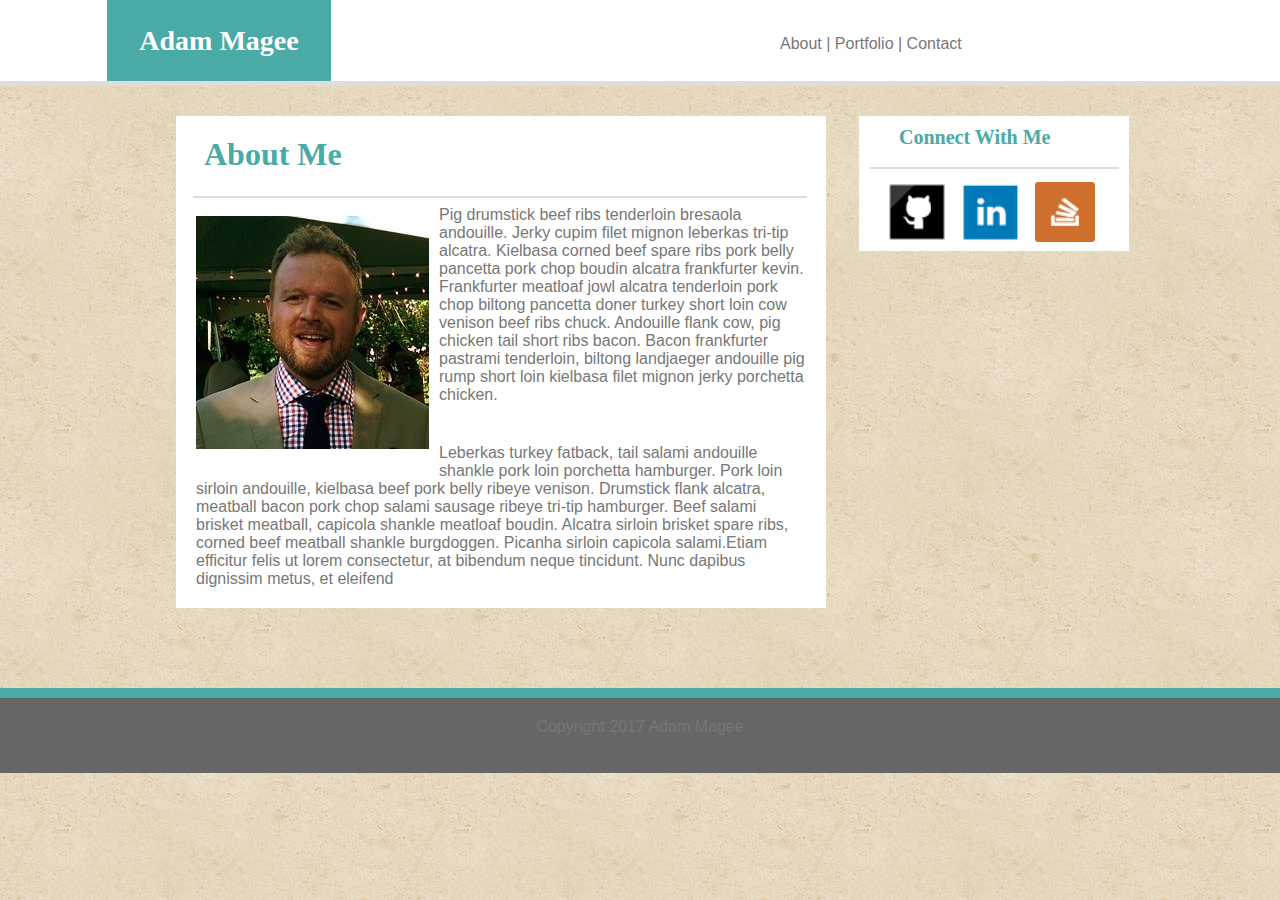
<file: index.html>
<!DOCTYPE html>
<html lang="en">

<head>
    <meta charset="UTF-8">
    <meta name="viewport" content="width=device-width, initial-scale=1.0">
    <meta http-equiv="X-UA-Compatible" content="ie=edge">
    <title>About Me</title>
    <link rel="stylesheet" type="text/css" href="assets/css/styles.css">

    <style>
        html {
            background-image: url("assets/images/vintage-concrete.png")
        }
    </style>
</head>

<body>

    <header id="header">

        <div id="Name">
            Adam Magee
        </div>

        <ul class="menu">
            <li class="topMenu"><a class="navbar" href="index.html" target="_blank">About | </a></li>
            <li class="topMenu"><a class="navbar" href="portfolio.html" target="_blank">Portfolio | </a></li>
            <li class="topMenu"><a class="navbar" href="contact.html" target="_blank">Contact</a></li>
        </ul>

    </header>

    <!-- Content panel -->
    <div class="panel">
        <section id="content">
            <h1>About Me</h1>
            <hr id="linebelow"></hr>
            <!-- Image -->
            <img id="professional" src="assets/images/magprof2.jpg" alt="professional_photo">
            <!-- Copy -->
            <p> Pig drumstick beef ribs tenderloin bresaola andouille. Jerky cupim filet mignon leberkas tri-tip alcatra. Kielbasa
                corned beef spare ribs pork belly pancetta pork chop boudin alcatra frankfurter kevin. Frankfurter meatloaf
                jowl alcatra tenderloin pork chop biltong pancetta doner turkey short loin cow venison beef ribs chuck. Andouille
                flank cow, pig chicken tail short ribs bacon. Bacon frankfurter pastrami tenderloin, biltong landjaeger andouille
                pig rump short loin kielbasa filet mignon jerky porchetta chicken.
            </p>
            <p>Leberkas turkey fatback, tail salami andouille shankle pork loin porchetta hamburger. Pork loin sirloin andouille,
                kielbasa beef pork belly ribeye venison. Drumstick flank alcatra, meatball bacon pork chop salami sausage
                ribeye tri-tip hamburger. Beef salami brisket meatball, capicola shankle meatloaf boudin. Alcatra sirloin
                brisket spare ribs, corned beef meatball shankle burgdoggen. Picanha sirloin capicola salami.Etiam efficitur
                felis ut lorem consectetur, at bibendum neque tincidunt. Nunc dapibus dignissim metus, et eleifend
            </p>
        </section>

        <div id="sidebar">

            <ul class="sidelink">
                <li class="connect">Connect With Me</li>
                <hr id="boxline"></hr>
                <li class="boxlink"><a class="linkbar" href="https://github.com/spintax" target="_blank"><img class="icon" src="assets/images/githubicon.png" style="padding-left: 28px;"></a></li>
                <li class="boxlink"><a class="linkbar" href="https://www.linkedin.com/in/adam-magee-4770069/" target="_blank"><img class="icon" src="assets/images/linkedinicon.png"></a></li>
                <li class="boxlink"><a class="linkbar" href="https://stackoverflow.com/users/8344599/adam-magee" target="_blank"><img class="icon" src="assets/images/stackicon.png"></a></li>
                </li>
            </ul>
        </div>
        <!-- </div> -->
    </div>

    <footer>
        <p id="footercopy"> Copyright 2017 Adam Magee</p>
    </footer>

</body>

</html>
</file>
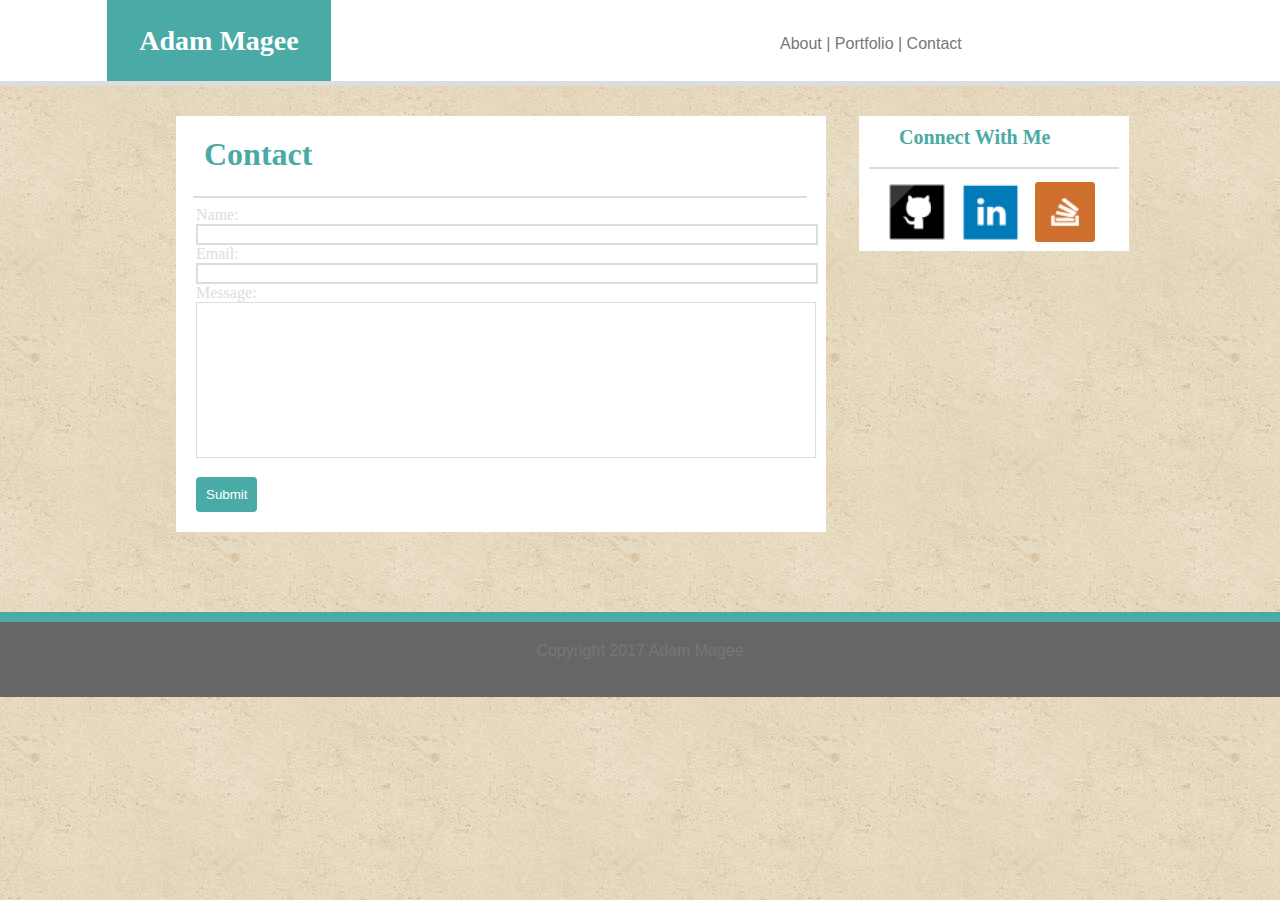
<file: contact.html>
<!DOCTYPE html>
<html lang="en">

<head>
    <meta charset="UTF-8">
    <meta name="viewport" content="width=device-width, initial-scale=1.0">
    <meta http-equiv="X-UA-Compatible" content="ie=edge">
    <title>About Me</title>
    <link rel="stylesheet" type="text/css" href="assets/css/styles.css">

    <style>
        html {
            background-image: url("assets/images/vintage-concrete.png")
        }
    </style>
</head>

<body>

    <header id="header">

        <div id="Name">
            Adam Magee
        </div>
        <!-- <div class="navigation"> -->
        <ul class="menu">
            <!-- </h2> ​ -->
            <!-- <ul> -->
                <li class="topMenu"><a class="navbar" href="index.html" target="_blank">About | </a></li>
                <li class="topMenu"><a class="navbar" href="portfolio.html" target="_blank">Portfolio | </a></li>
                <li class="topMenu"><a class="navbar" href="contact.html" target="_blank">Contact</a></li>
                </li>
            </ul>
            </div>

    </header>

    <!-- Content panel -->
    <div class="panel">
        <!-- link box -->
        <!-- <div id="sidebar">

            <ul class="sidelink">
                <li class="connect">Connect With Me</li>
                <hr id="boxline"></hr>
                <li class="boxlink"><a class="linkbar" href="https://github.com/spintax" target="_blank"><img class="icon" src="assets/images/githubicon.png" style="padding-left: 28px;"></a></li>
                <li class="boxlink"><a class="linkbar" href="https://www.linkedin.com/in/adam-magee-4770069/" target="_blank"><img class="icon" src="assets/images/linkedinicon.png"></a></li>
                <li class="boxlink"><a class="linkbar" href="https://stackoverflow.com/users/8344599/adam-magee" target="_blank"><img class="icon" src="assets/images/stackicon.png"></a></li>
                </li>
            </ul>
        </div> -->

        <!-- Content Section -->
        <section id="content">
            <h1>Contact</h1>
            <hr id="linebelow"></hr>
            <br>
            <div class="container">
                <form action="/action_page.php">
                    <form>
                        Name:<br>
                        <input class="eform" type="text" name="fullname"><br> Email:
                        <br>
                        <input class="eform" type="email" name="email"><br> Message:
                        <br>
                        <textarea class="eform" name="message" rows="10" cols="30">
                </textarea>
                        <input type="submit" value="Submit">

                    </form>
        </section>
        <div id="sidebar">
                
                            <ul class="sidelink">
                                <li class="connect">Connect With Me</li>
                                <hr id="boxline"></hr>
                                <li class="boxlink"><a class="linkbar" href="https://github.com/spintax" target="_blank"><img class="icon" src="assets/images/githubicon.png" style="padding-left: 28px;"></a></li>
                                <li class="boxlink"><a class="linkbar" href="https://www.linkedin.com/in/adam-magee-4770069/" target="_blank"><img class="icon" src="assets/images/linkedinicon.png"></a></li>
                                <li class="boxlink"><a class="linkbar" href="https://stackoverflow.com/users/8344599/adam-magee" target="_blank"><img class="icon" src="assets/images/stackicon.png"></a></li>
                                </li>
                            </ul>
                        </div>
        </div>

        <footer>
            <p id="footercopy"> Copyright 2017 Adam Magee</p>
        </footer>

</body>

</html>
</file>
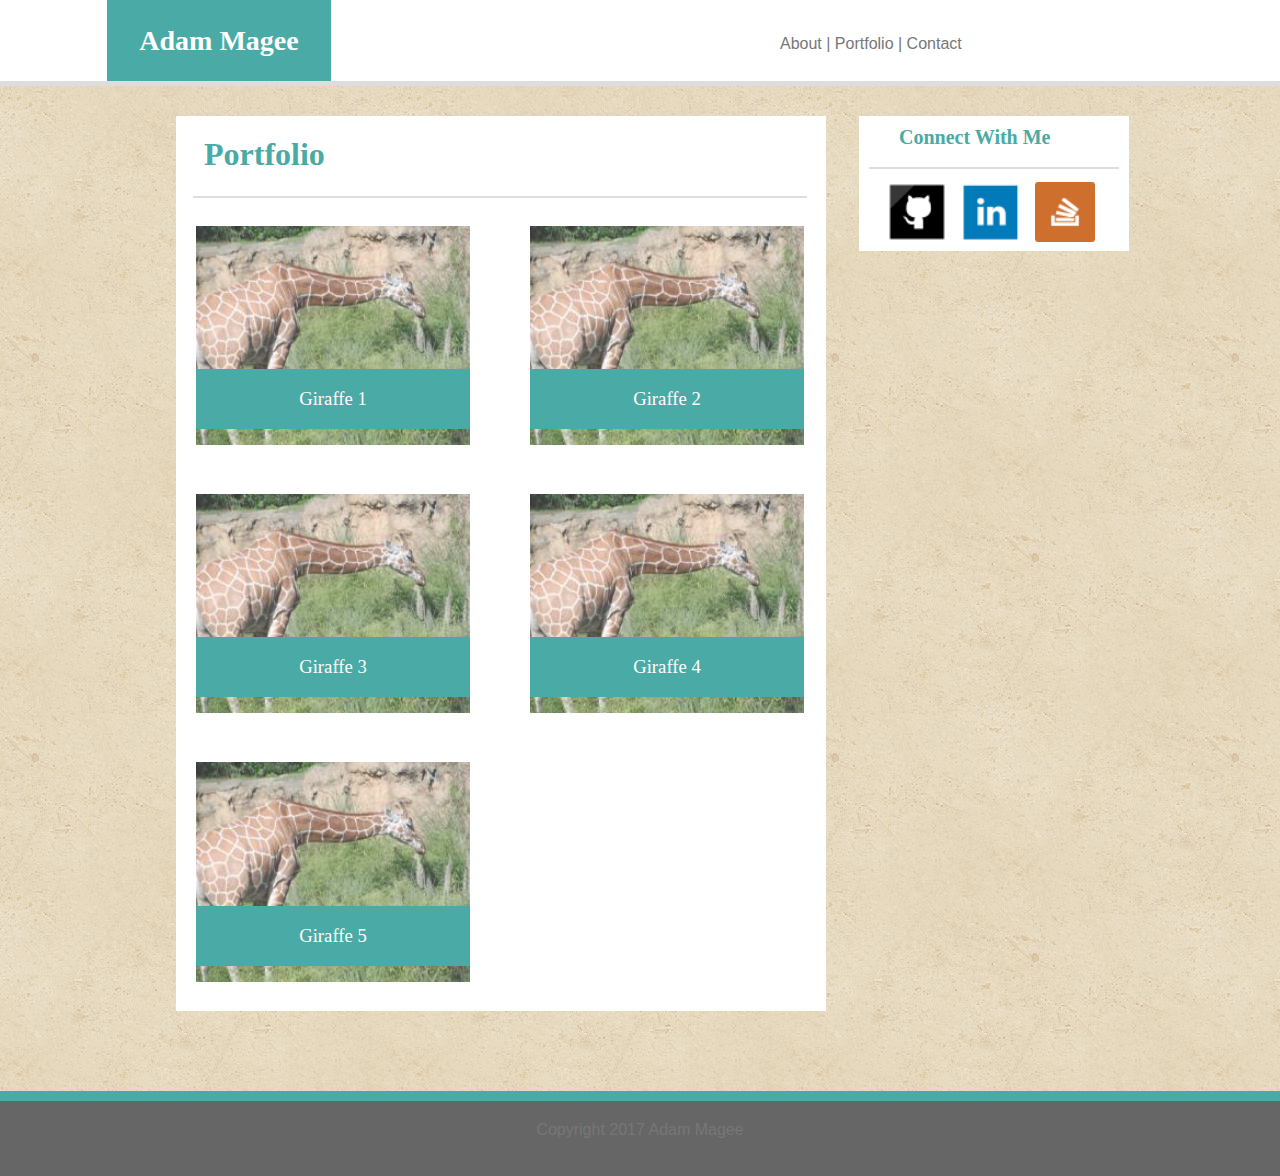
<file: portfolio.html>
<!DOCTYPE html>
<html lang="en">

<head>
    <meta charset="UTF-8">
    <meta name="viewport" content="width=device-width, initial-scale=1.0">
    <meta http-equiv="X-UA-Compatible" content="ie=edge">
    <title>About Me</title>
    <link rel="stylesheet" type="text/css" href="assets/css/styles.css">
    <style>
        html {
            background-image: url("assets/images/vintage-concrete.png")
        }
    </style>
</head>



<body>
    <header id="header">

        <div id="Name">
            Adam Magee
        </div>
        <!-- <div class="navigation"> -->
        <ul class="menu">
            <!-- </h2> ​ -->
            
                <li class="topMenu"><a class="navbar" href="index.html">About | </a></li>
                <li class="topMenu"><a class="navbar" href="portfolio.html">Portfolio | </a></li>
                <li class="topMenu"><a class="navbar" href="contact.html">Contact</a></li>
                </li>
            </ul>
            </div>

    </header>

    <!-- Content panel -->
    <div class="panel">
        <section id="content">
                    <h1>Portfolio</h1>
                    <hr id="linebelow"></hr>
                    <br>
                    <div class="work">
                            <img src="assets/images/giraffe.jpg" alt="giraffe1">
                            <h3>Giraffe 1</h3>
                          </div>
                          <div class="work">
                            <img src="assets/images/giraffe.jpg" alt="giraffe2">
                            <h3>Giraffe 2</h3>
                          </div>
                          <div class="work">
                            <img src="assets/images/giraffe.jpg" alt="giraffe3">
                            <h3>Giraffe 3</h3>
                          </div>
                          <div class="work">
                            <img src="assets/images/giraffe.jpg" alt="giraffe4">
                            <h3>Giraffe 4</h3>
                          </div>
                          <div class="work">
                            <img src="assets/images/giraffe.jpg" alt="giraffe5">
                            <h3>Giraffe 5</h3>
                          </div>
                </section>
            <div id="sidebar">
                    
                                <ul class="sidelink">
                                    <li class="connect">Connect With Me</li>
                                    <hr id="boxline"></hr>
                                    <li class="boxlink"><a class="linkbar" href="https://github.com/spintax"><img class="icon" src="assets/images/githubicon.png" style="padding-left: 28px;"></a></li>
                                    <li class="boxlink"><a class="linkbar" href="https://www.linkedin.com/in/adam-magee-4770069/"><img class="icon" src="assets/images/linkedinicon.png"></a></li>
                                    <li class="boxlink"><a class="linkbar" href="https://stackoverflow.com/users/8344599/adam-magee"><img class="icon" src="assets/images/stackicon.png"></a></li>
                                    </li>
                                </ul>
                            </div>
    </div>


    <footer>
        <p id="footercopy"> Copyright 2017 Adam Magee</p>
    </footer>

</body>

</html>
</file>
<file: assets/css/styles.css>
html {
    margin: auto;
}

body {
    width: 100%;
    margin: auto;
}

header {
    background: #FFFFFF;
    height: 81px;
    width: 100%;
    top: 0;
    margin: 0 0 30px 0;
    position: static;
    border-bottom: 5px solid #dddddd;
}

#Name {
    font-family: 'Georgia', Times, Times New Roman, serif;
    position: absolute;
    background: #4aaaa5;
    display: inline-block;
    color: #FFFFFF;
    width: 224px;
    height: 56px;
    top: 0;
    right: 949px;
    text-align: center;
    font-size: 1.75em;
    font-weight: bold;
    padding-top: 25px;
}

.menu {
    list-style-type: none;
    margin: 0;
    padding-top: 35px;
    width: 300px;
    position: relative;
    display: block;
    right: 200px;
    float: right;
}

.topMenu {
    display: inline;
    font-family: 'Arial', 'Helvetica Neue', Helvetica, sans-serif;
}

.navbar {
    text-decoration: none; 
    color: #777777;
}

.panel {
    top: 91px;
    float: left;
    padding-left: 100px;
}

#content {
    background: #FFFFFF;
    width: 650px;
    margin: 0 80px 80px 76px; 
    right: 61px;
    display: inline-block;
}

form {
    color: #dddddd;
    width: 614px;
    padding: 20px;
}

.eform {
    width: 100%;
    border-color: #dddddd;
    border-style: solid;
    resize: none;
}

input[type=submit] {
    background-color: #4aaaa5;
    color: white;
    padding: 10px 10px;
    border: none;
    border-radius: 4px;
    cursor: pointer;
    margin-top: 15px;
}

h1 {
    font-family: 'Georgia', Times, Times New Roman, serif; 
    position: relative;
    float: left;
    left: 18px;
    margin: 20px 500px 15px 10px;
    color: #4aaaa5;
}

#linebelow {
    width: 614px;
    height: 2px;
    display: block;
    position: relative;
    float: left;
    left: 17px;
    border-style: none;
    background-color: #dddddd;
}

.work {
    position: relative;
    float: left;
    width: 274px;
    margin: 20px 0 25px 20px;
    overflow: auto;
  }
  .work:nth-child(even) {
    margin-right: 40px;
  }
  .work img {
    width: 100%;
    border: 0 none;
    opacity: 0.8;
  }
  .work h3 {
    position: absolute;
    bottom: 20px;
    width: 100%;
    padding: 15px 0 15px 0;
    margin-bottom: 0;
    font-weight: 300;
    line-height: 30px;
    color: #fff;
    text-align: center;
    background: #4aaaa5;
    border-bottom: 0;
  }
  .auth-image {
    float: left;
    width: 200px;
    height: auto;
    margin-top: 10px;
    margin-right: 25px;
  }
    
#professional {
    position: relative;
    float: left;
    left: 10px;
    margin: 0 10px 10px 0;
    padding: 10px;
    height: auto; 
    width: auto; 
    max-width: 520px; 
    max-height: 520px;
}

p {
    font-family: 'Arial', 'Helvetica Neue', Helvetica, sans-serif;
    color: #777777;
    padding: 20px;
    margin-bottom: 0;
    position: static;
    margin-top: 0;
}

.sidelink {
    background-color: #FFFFFF;
    position: absolute;
    left: 859px;
    width: 270px;
    padding-left: 0;
    margin-top: 0;
    top: 116px;
}

.connect {
    font-family: 'Georgia', Times, Times New Roman, serif; 
    font-weight: bold;
    font-size: 1.25em;
    color: #4aaaa5;
    list-style-type: none;
    width: 250px;
    position: center;
    padding: 10px 0 10px 40px;
}

#boxline {
    width: 250px;
    height: 2px;
    border-style: none;
    background-color: #dddddd;
}

.boxlink {
    list-style-type: none;
    display: inline;
}

.linkbar {
    text-decoration: none;
}

.icon {
    height: 60px;
    width: 60px;
    padding: 5px;
}

    
footer {
    text-align: center;
    height: 85px;
    background: #666666;
    width: 100%;
    float: left;
}

#footercopy {
    display: block;
    position: relative;
    text-align: center;
    font-family: 'Arial', 'Helvetica Neue', Helvetica, sans-serif;
    color: #777777;
    margin-top: 0;
    border-top: 10px solid #4aaaa5;
}

@media screen and (max-width: 980px) {
    #Name {
        top: 0px;
        font-size: 25px;
        padding-top: 20px;
        padding-bottom: 17px;
        height: 45px;
        left: 90px;
    }

    body {
        background-color: #333;
      }

    .panel {
        width: 100%;
        float: left;
        padding-left: 0;
    }

    #content {
        width: 50%;
        margin: 0 40px 40px 90px;
    }

    p {
        padding: 5px 20px 5px 20px;
    }

    .menu {
        position: static;
        height: 25px;
        background-color: #ffffff;
    }

    h1 {
        
        width: 100%;
    }

    #linebelow {
        width: 450px;
    }

    #professional {
        width: 92%;
        margin: auto;
    }

    .sidelink {
        /* position: static; */
        width: 270px;
        margin: 0 40px 40px 40px;
        top: 116px;
        left: 603px;
    }

    .connect {
        padding-top: 20px;
    }

    #boxline {
        width: 250px;
    }

    form {
        width: 450px;
    }

    .eform {
        width: 450px;
    }
}

@media screen and (max-width: 768px) {
    #Name {
        top: 0px;
        font-size: 25px;
        padding-top: 20px;
        padding-bottom: 17px;
        height: 45px;
        left: 40px;
    }

    body {
        background-color: #333;
      }

    .panel {
        width: 100%;
        float: left;
        padding-left: 0;
    }

    #content {
        width: 688px;
        margin: 0 40px 40px 40px;
    }

    p {
        padding: 5px 20px 5px 20px;
    }

    .menu {
        position: static;
        height: 25px;
        background-color: #ffffff;
    }

    h1 {
        
        width: 100%;
    }

    #linebelow {
        width: 655px;
    }

    #professional {
        width: 33%;
    }

    .sidelink {
        position: static;
        width: 688px;
        margin: 0 40px 40px 40px;
        top: 150px;
    }

    .connect {
        padding-top: 20px;
    }

    #boxline {
        width: 658px;
    }

    form {
        width: 520px;
    }

    .eform {
        width: 642px;
    }
}

@media screen and (max-width: 640px) {
    #Name {
        top: 0px;
        width: 100%;
        font-size: 45px;
        position: static;
        padding-top: 20px;
        padding-bottom: 20px;
        height: 45px;
    }

    body {
        background-color: #333;
      }

    .panel {
        width: 100%;
        float: left;
        padding-left: 0;
    }

    #content {
        width: 560px;
        margin: 0 40px 40px 40px;
    }

    p {
        padding: 5px 20px 5px 20px;
    }

    .menu {
        width: 100%;
        position: static;
        height: 25px;
        background-color: #ffffff;
        padding-top: 5px;
        padding-left: 0;
        text-align: center;
        border-bottom: 2px solid #777777;
        margin-bottom: 20px;
    }

    h1 {
        /* position: static; */
        width: 100%;
    }

    #linebelow {
        width: 524px;
    }

    #professional {
        width: 100%;
        margin:  auto;
    }

    .sidelink {
        position: static;
        width: 560px;
        margin: 0 40px 40px 40px;
        top: 150px;
    }

    .connect {
        padding-top: 20px;
    }

    #boxline {
        width: 524px;
    }

    form {
        width: 520px;
    }

    .eform {
        width: 520px;
    }
}
</file>
